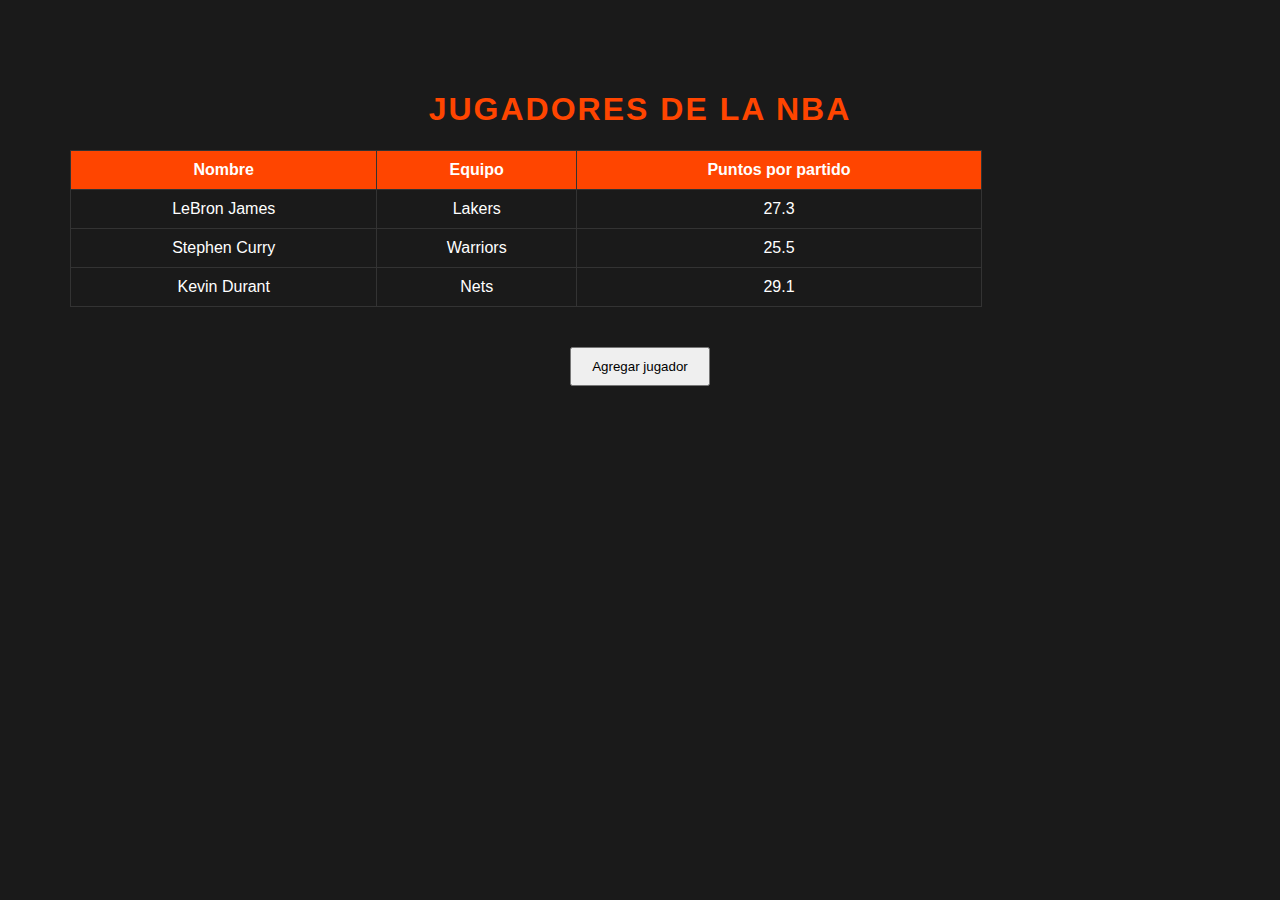
<file: github.html>
<!DOCTYPE html>
<html lang="es">
<head>
    <meta charset="UTF-8">
    <meta name="viewport" content="width=device-width, initial-scale=1.0">
    <title>NBA Players</title>
    <style>
        body {
            font-family: Arial, sans-serif;
            background-color: #f4f4f4;
            margin: 20px;
        }
        table {
            width: 80%;
            border-collapse: collapse;
            margin: 20px 0;
        }
        th, td {
            padding: 10px;
            text-align: center;
            border: 1px solid #333;
        }
        th {
            background-color: #ff4500;
            color: white;
        }
        button {
            padding: 10px 20px;
            margin-top: 20px;
            cursor: pointer;
        }
    </style>
</head>
<body>

    <h1>Jugadores de la NBA</h1>

    <table id="nbaTable">
        <thead>
            <tr>
                <th>Nombre</th>
                <th>Equipo</th>
                <th>Puntos por partido</th>
            </tr>
        </thead>
        <tbody>
            <!-- Filas generadas por JavaScript -->
        </tbody>
    </table>

    <button onclick="agregarJugador()">Agregar jugador</button>

    <script>
        // Lista inicial de jugadores
        const jugadores = [
            { nombre: "LeBron James", equipo: "Lakers", puntos: 27.3 },
            { nombre: "Stephen Curry", equipo: "Warriors", puntos: 25.5 },
            { nombre: "Kevin Durant", equipo: "Nets", puntos: 29.1 }
        ];

        // Función para mostrar jugadores en la tabla
        function mostrarJugadores() {
            const tbody = document.querySelector("#nbaTable tbody");
            tbody.innerHTML = ""; // Limpiar tabla
            jugadores.forEach(jugador => {
                const fila = document.createElement("tr");
                fila.innerHTML = `
                    <td>${jugador.nombre}</td>
                    <td>${jugador.equipo}</td>
                    <td>${jugador.puntos}</td>
                `;
                tbody.appendChild(fila);
            });
        }

        // Función para agregar un jugador nuevo
        function agregarJugador() {
            const nombre = prompt("Nombre del jugador:");
            const equipo = prompt("Equipo:");
            const puntos = parseFloat(prompt("Puntos por partido:"));
            if(nombre && equipo && !isNaN(puntos)) {
                jugadores.push({ nombre, equipo, puntos });
                mostrarJugadores();
            } else {
                alert("Por favor, ingresa datos válidos.");
            }
        }

        // Mostrar jugadores al cargar la página
        mostrarJugadores();
    </script>

<link rel="stylesheet" href="estilos.css">

</body>
</html>
</file>
<file: estilos.css>
/* estilos.css */

body {
    font-family: Arial, sans-serif;
    background-color: #1a1a1a; /* Fondo oscuro */
    color: #fff;
    text-align: center;
    padding: 50px;
}

h1 {
    color: #ff4500; /* Naranja estilo NBA */
    text-transform: uppercase;
    letter-spacing: 2px;
}

/* Botones estilo NBA */
.btn {
    background-color: #ff4500;
    color: white;
    border: none;
    padding: 15px 30px;
    margin: 15px;
    font-size: 16px;
    cursor: pointer;
    border-radius: 8px;
    transition: background-color 0.3s, transform 0.2s, box-shadow 0.2s;
}

.btn:hover {
    background-color: #ffa500; /* Color más claro al pasar mouse */
    transform: scale(1.1);      /* Se agranda un poco */
    box-shadow: 0 5px 15px rgba(255, 165, 0, 0.5);
}

/* Información del jugador */
#info {
    margin-top: 30px;
    font-size: 18px;
    background-color: #333;
    padding: 20px;
    border-radius: 10px;
}
</file>
